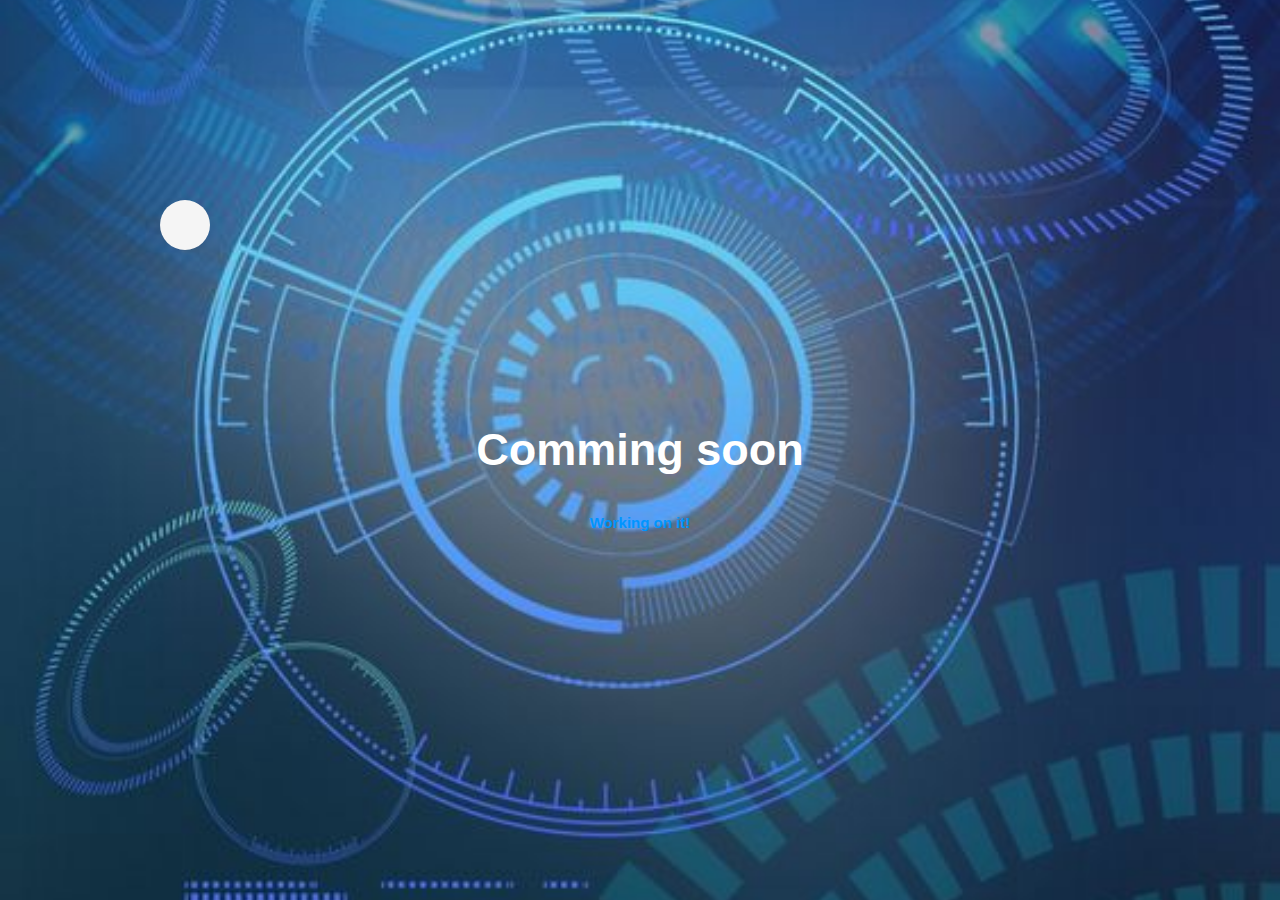
<file: learnmore.html>
<!DOCTYPE html>
<html lang="en">
<head>
    <meta charset="UTF-8">
    <meta name="viewport" content="width=device-width, initial-scale=1.0">
    <title>learn more</title>
    <link rel="stylesheet" href="style.css">
</head>
<body>
    
    <div id="header2">
    <div class="content">
        <div class="ball"></div>
        <h1>Comming soon</h1>
        <p1>Working on it!</p1>
    </div>
    </div>
    
    
</body>
</html>
</file>
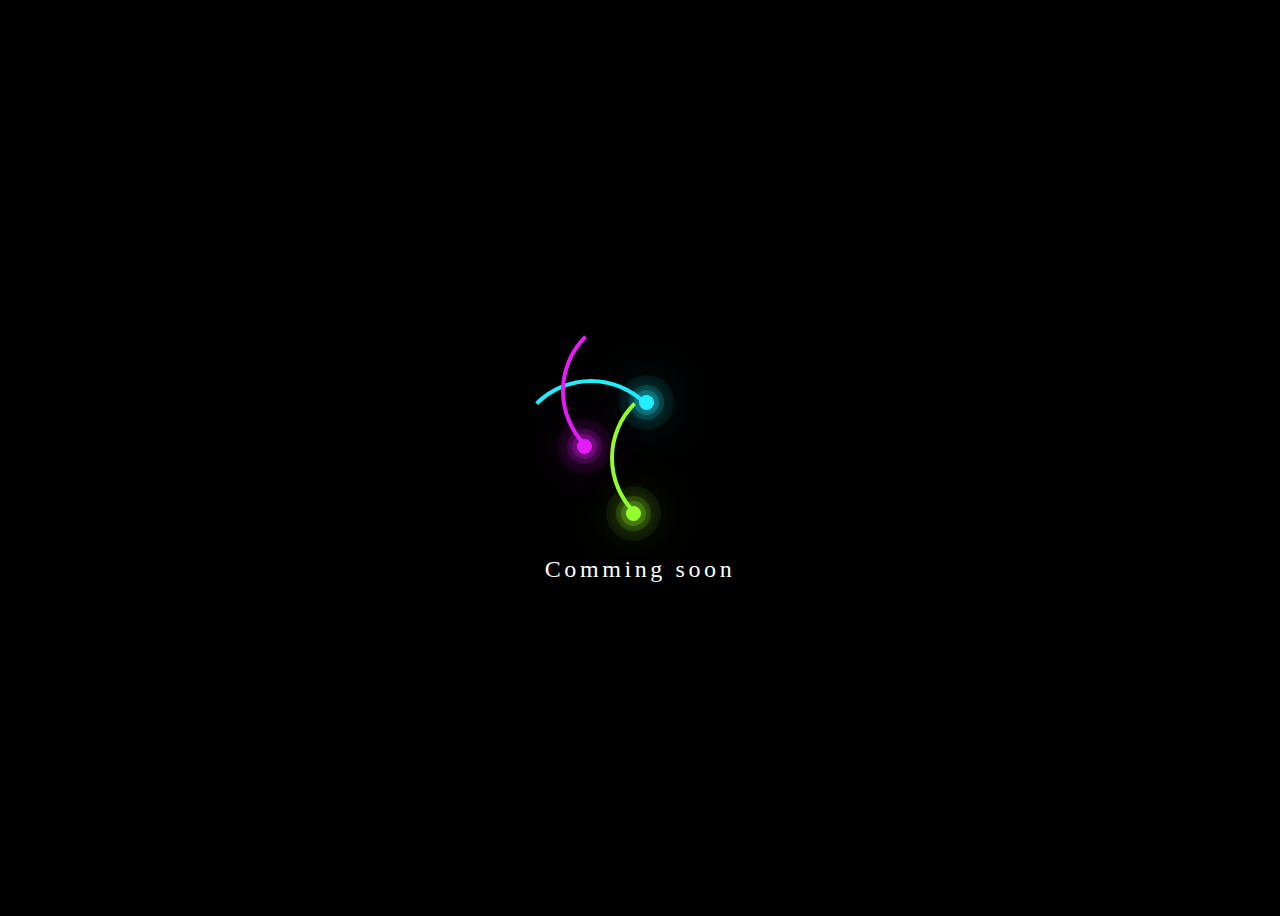
<file: learnmore2.html>
<!DOCTYPE html>
<html lang="en">
<head>
    <meta charset="UTF-8">
    <meta name="viewport" content="width=device-width, initial-scale=1.0">
    <title>css animation</title>
    <link rel="stylesheet" href="style2.css">
</head>
<body>
    
    <div class="container2">
        <div class="ring"></div>
        <div class="ring"></div>
        <div class="ring"></div>
        
        <p>Comming soon</p>
    </div>
</div>
    
</body>
</html>
</file>
<file: style.css>
*{
    margin: 0;
    padding: 0;
    font-family: 'poppins', sans-serif;
    box-sizing: border box;
}
html{
    scroll-behavior: smooth;
}
body{
    background: #080808;
    color: #fff;
}
#header{
    width: 100%;
    height: 100vh;
    background-image: url(images/new.jpg);
    background-size: cover;
    background-position: center;
    background-attachment: fixed;
}
.container{
    padding: 10px 10%;
}
nav{
    display: flex;
    align-items: center;
    justify-content: space-between;
    flex-wrap: wrap;
}
.logo{
    width: 140px;

}
nav ul li{
    display: inline-block;
    list-style: none;
    margin: 10px 20px;
}
nav ul li a{
    color: #fff;
    text-decoration: none;
    font-size: 18px;
    position: relative;
}
nav ul li a::after{
    content: '';
    width: 0;
    height: 3px;
    background: #ff004f;
    position: absolute;
    left: 0;
    bottom: -6px;
    transition: 0.5s;
}
nav ul li a:hover::after{
    width: 100%;

}
.header-text{
    margin-top: 20%;
    font-size: 30px;
}
.header-text h1{
    font-size: 50px;
    margin-top: 20px;
}
.header-text h1 span{
    color: #ff004f;
}

/*---------about---------*/
#about{
    background-image: url(images/new.jpg);
    background-size: cover;
    background-position: center;
    background-attachment: fixed;
    padding: 80px 0;
    color: #ababab;
}
.row{
    display: flex;
    justify-content: space-between;
    flex-wrap: wrap;
}
.about-col-1{
    flex-basis: 35%;

}
.about-col-1 img{
    width: 100%;
    border-radius: 15px;
}
.about-col-2{
    flex-basis: 60%;
}
.sub-title{
    font-size: 60px;
    font-weight: 600;
    color: #fff;
}
.sub-title p{
   text-align: justify;
}
.tab-titles{
    display: flex;
    margin: 20px 0 40px;

}
.tab-links{
    margin-right: 50px;
font-size: 18px;
font-weight: 500;
cursor: pointer;
position: relative;
}
.tab-links::after{
    content: '';
    width: 0;
    height: 3px;
    background: #ff004f;
    position: absolute;
    left: 0;
    bottom: -9px;
    transition: 0.5s;

}
.tab-links.active-link::after{
    width: 90%;
}
.tab-contents ul li{
    list-style: none;
    margin: 10px 0;

}
.tab-contents ul li span{
    color: #ff0051b8;
    font-size: 13px;
}
.tab-contents{
    display: none;
}
.tab-contents.active-tab{
    display: block;
}
/*------------services--------*/
#services{
    background-image: url(images/new.jpg);
    background-size: cover;
    background-position: center;
    background-attachment: fixed;
    padding: 30px 10px;
}
.sub-title {
    font-size: 60px;
    display: flex;
    justify-content: center;
    align-items: center;
}
.services-list{
    display: grid;
    grid-template-columns: repeat(auto-fit, minmax(250px, 1fr));
    grid-template-rows: repeat(auto-fit), min-max(250px, 1fr);
    grid-gap: 50px;
    margin-top: 50px;

}
.services-list div{
    background: #262626;
    padding: 40px;
    font-size: 13px;
    font-weight: 300;
    border-radius: 10px;
    transition: background 0.5s, transform 0.5s;
}
.services-list div i{
    font-size: 60px;
    margin-bottom: 20px;
    margin-left: 100px;
    
}
.services-list div h1{
    font-size: 500px;
}
.services-list div p{
    text-align: justify;
}
.services-list div h2{
    text-align: center;
    font-size: 30px;
    font-weight: 500;
    margin-bottom: 15px;
}
.services-list div a{
    text-decoration: underline ;
    color: #ff004f;
    font-size: 12px;
    margin-top: 12px;
    margin-left: 110px;
    display: inline-block;
    
}
.services-list div:hover{
    background: #ff004f;
    transform: translateY(-10px);
}
/*----------portfolio-------*/
#portfolio{
    background-image: url(images/new.jpg);
    background-size: cover;
    background-position: center;
    background-attachment: fixed;
    padding: 50px 0;
}
.work-list{
    display: grid;
    grid-template-columns: repeat(auto-fit, minmax(250px, 1fr));
    grid-gap: 40px;
    grid-template-columns: repeat(auto-fit, minmax(250px, 1fr));
    grid-gap: 40px;
    margin-top: 50px;
}
.work{
    border-radius: 10px;
    position: relative;
    overflow: hidden;
}
.work img{
    width: 100%;
    border-radius: 10px;
    display: block;
    transition: transform 0.5s;
}
.layer{
    width: 100%;
    height: 100%;
    background: linear-gradient(rgba(0,0,0,0.6), #ff004f);
    border-radius: 10px;
    position:absolute;
    left: 0;
    bottom: 0;
    overflow: hidden;
    display: flex;
    align-items: center;
    flex-direction: column;
    padding: 0 40px;
    text-align: center;
    transition: height 0.5s;
    
}
.layer h3{
    font-weight: 500;
    margin-bottom: 20px;

}
.layer a{
    margin-top: 20px;
    color: #ff004f;
    text-decoration: none;
    font-size: 18px;
    line-height: 60px;
    background: #fff;
    width: 60%;
    height: 60px;
    border-radius: 50%;
    text-align: center;

}
.work:hover img{
    transform: scale(1.1);
}
.work:hover .layer{
    height: 100%;
}
.btn{
    display: none;
    margin: 50px;
    width: fit-content;
    border: 1px solid #ff004f;
    padding: 14px 50px;
    border-radius: 9px;
    text-decoration: none;
    color: #fff;
    transition: background 0.5s;
}
.btn:hover{
    background: white;
}
/*-------------contact--------------*/


.contact-left{
    background-image: url(images/new.jpg);
    background-size: cover;
    background-position: center;
    background-attachment: fixed;
    flex-basis: 35%;
    align-items: center;
    text-align: center;
    

}
.contact-right{
    background-image: url(images/new.jpg);
    background-size: cover;
    background-position: center;
    background-attachment: fixed;
    flex-basis: 65%;
    align-items: center;
    text-align: center;
    
}
.contact-left p{
    margin-top: 30px;
    align-items: center;
    text-align: center;
}
.contact-left p i{
    
    color: #ff004f;
    margin-right: 15px;
    font-size: 25px;
}
.social-icons{
    text-align: center;
    margin-top: 30px;
}
.social-icons a{
     text-decoration: none;
     font-size: 30px;
     margin-right: 15px;
     color: #ababab;
     display: inline-block;
     transition: transform 0.5s;


}
.social-icons a:hover{
    color: #ff004f;
    transform: translateY(-5px);

}
.btn.btn2{
    width: fit-content;
    display: inline-block;
    background: #ff004f;
    text-align: center;
    align-items: center;
}
.contact-right form{
    
    width: 90%;
    align-items: center;
    text-align: center;

}
form input, form textarea{
    width: 100%;
    border: 0;
    outline: none;
    background: #262626;
    padding: 15px;
    margin: 15px 0;
    color: #fff;
    font-size: 18px;
    border-radius: 10px;

}
form .btn2{
   
    
    padding: 14px 60px;
    font-size: 18px;
    margin-top: 20px;
    cursor: pointer;
    align-items: center;
    text-align: center;
}

.copyright{
    width: 100%;
    text-align: center;
    padding: 10px 0;
    background-color: #262626;
    background-size: cover;
    background-position: center;
    background-attachment: fixed;
    
    font-weight: 300;
    margin-top: 10px;

}
/*-----------learnmore------------*/
#header2{
    width: 100%;
    height: 100vh;
    background-image: url(images/420.jpg);
    background-size: cover;
    background-position: center;
}
.content h1{
    text-align: center;
    color: white;
    font-weight: 600;
    font-size: 45px;
    position: absolute;
    top: 50%;
    left: 50%;
    transform: translateX(-50%) translateY(-50%);
}
p1 {
    text-align: center;
    color: rgb(0, 149, 255);
    font-weight: 600;
    font-size: 15px;
    position: absolute;
    top: 58%;
    left: 50%;
    transform: translateX(-50%) translateY(-50%);

}
.ball{
    background-color: whitesmoke;
    height: 50px;
    width: 50px;
    border-radius: 50%;
    position: relative;
    top: 200px;
    left: 160px;
    animation: bounce 0.9s infinite;


}
@keyframes bounce{
    10%{
        height: 50px;
        width: 50px;

    }
    30%{
        height: 50px;
        width: 40px;
    }
    50%{
        height: 30px;
        width: 57px;
        transform: translateY(240px);
    }
    75%{
        height: 50px;
        width: 57px;
    }
    100%{
        transform: translateY(0px);
    }
}






/*----------------css for small screen------------*/

nav .fas{
    display: none;
}
 @media only screen and (max-width: 600px){
    #header{
        background-image: url(images/new.jpg);

    }
    .header-text{
        margin-top: 70%;
        font-size: 20px;
    }
    .header-text h1{
        font-size: 30px;
    }
    nav .fas{
        display: block;
        font-size: 25px;

    }
    nav ul{
        background: #ff004f;
        position: fixed;
        top: 0;
        right: -200px;
        width: 130px;
        height: 100vh;
        padding-top: 50px;
        z-index: 2;
        transition: right 1s;
    }
    nav ul li{
        display: block;
        margin: 25px;
    }
    nav ul .fas{
        position: absolute;
        top: 25px;
        left: 25px;
        cursor: pointer;
    }
    .sub-title{
        font-size: 40px;

    }
    p{
        text-align: justify;
    }
    .about-col-1, .about-col-2{
        flex-basis: 100%;

    }
    .about-col-1{
        margin-bottom: 30px;
    }
    .about-col-2{
        font-size: 14px;
    }
    .tab-links{
        font-size: 16px;
        margin-right: 20px;
    }
    .contact-left, .contact-right{
        flex-basis: 100%;

    }
    /* ... your other styles ... */
/* ... your other styles ... */

body {
    position: relative;
    min-height: 100vh;
}

.copyright {
    font-size: 14px;
    position: absolute;
    bottom: -7.5%;
    width: 100%;
    background-color: rgb(40, 37, 37); /* Optional: Add a background color for better visibility */
    padding: 10px 0;
    text-align: center;
}


.copyright p {
    text-align: center;
    height: auto; /* Adjust this value based on your content */
}

/* ... your other styles ... */




   

    }
    .container2{
        width: 100%;
        height: 90vh;
            
        }
 
 #msg{
    
    color: #61b752;
    margin-top: -30px;
    display: block;
 }
</file>
<file: style2.css>
#header3{
    margin: 0;
    padding: 0;
    box-sizing: border-box;
    
}
body{
    display:flex;
    justify-content: center;
    align-items: center;
    min-height: 100vh;
    background: black;
}
.container2{
    position: relative;
    width:100%;
    display:flex;
    justify-content: center;
    align-items: center;

}
.container2 .ring{
    position: relative;
    width: 150px;
    height: 150px;
    margin: -30px;
    border-radius:50% ;
    border: 4px solid transparent;
    border-top: 4px solid #24ecff;
    animation: animate 4s linear infinite;
}
@keyframes animate{
    0%{
        transform: rotate(0deg);
    }
    100%{
        transform: rotate(360deg);
    }
}

.container2 .ring::before{
    content: '';
    position: absolute;
    top:12px;
    right: 12px;
    border-radius: 50%;
    width: 15px;
    height: 15px;
    background: #24ecff;
    box-shadow: 0 0 0 5px #24ecff33,
    0 0 0 10px #24ecff22,
    0 0 0 20px #24ecff11,
    0 0 20px #24ecff,
    0 0 50px #24ecff;
}
.container2 .ring:nth-child(2){
    animation: animate2 4s linear infinite;
    animation-delay: -1s;
    border-top: 4px solid transparent;
    border-left: 4px solid #93ff2d;

}
.container2 .ring:nth-child(2)::before{
    content: '';
    position: absolute;
    top: initial;
    bottom:12px;
    left: 12px;
    border-radius: 50%;
    width: 15px;
    height: 15px;
    background: #93ff2d;
    box-shadow: 0 0 0 5px #93ff2d33,
    0 0 0 10px #93ff2d22,
    0 0 0 20px #93ff2d11,
    0 0 20px #93ff2d,
    0 0 50px #93ff2d;
}
@keyframes animate2{
    0%{
        transform: rotate(360deg);
    }
    100%{
        transform: rotate(0deg);
    }
}
.container2 .ring:nth-child(3){
    animation: animate2 4s linear infinite;
    animation-delay: -3s;
    position: absolute;
    top:-66.66px;
    border-top: 4px solid transparent;
    border-left: 4px solid #e41cf8;

}
.container2 .ring:nth-child(3)::before{
    content: '';
    position: absolute;
    top: initial;
    bottom:12px;
    left: 12px;
    border-radius: 50%;
    width: 15px;
    height: 15px;
    background: #e41cf8;
    box-shadow: 0 0 0 5px #e41cf833,
    0 0 0 10px #e41cf822,
    0 0 0 20px #e41cf811,
    0 0 20px #e41cf8,
    0 0 50px #e41cf8;
}
.container2 p{
    position: absolute;
    color: #fff;
    font-size: 1.5em;
    font-family: consolas;
    bottom: -100px;
    letter-spacing: 0.15em;
}
</file>
